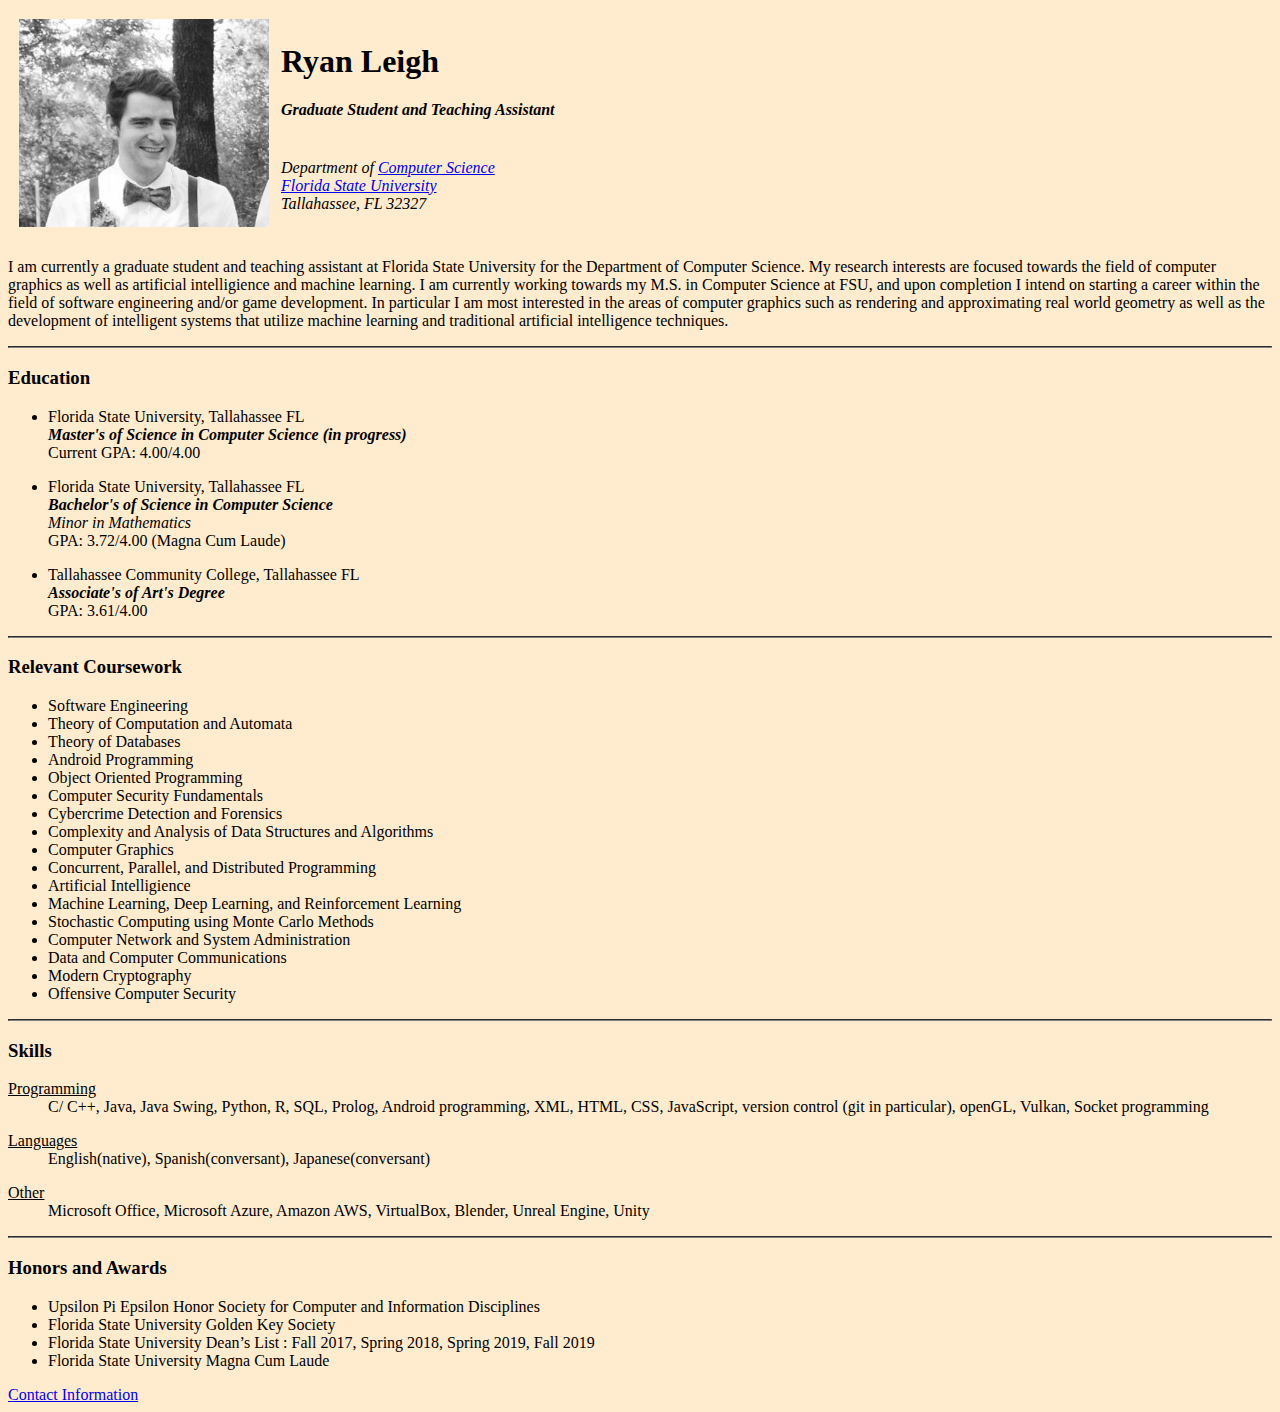
<file: index.html>
<!DOCTYPE html>
<html lang="en" dir="ltr">


<head>
  <meta charset="utf-8">
  <meta name="author" content="Ryan Leigh">
  <meta name="description" content="Ryan Leigh'personal website">
  <title>🧮 Ryan Leigh's Personal Site</title>
  <link rel="stylesheet" href="css/style.css">
  <style>
    hr{
      background-color: grey;
    }
  </style>
</head>

<body stlye="background-color: blanchedalmond;">

  <table cellspacing="10">
    <tr>
      <td>
        <img src="images/close_up.jpg" alt="" width="250">
      </td>
      <td>
        <h1>Ryan Leigh</h1>
        <p>
        <h4><em>Graduate Student and Teaching Assistant</em></h4>
        <br>
        <em>Department of
          <a href="https://www.cs.fsu.edu/">Computer Science</a>
        </em>
        <br>
        <em><a href="https://www.fsu.edu/">Florida State University</a></em>
        <br>
        <em>Tallahassee, FL 32327</em>
        </p>
      </td>
    </tr>
  </table>

  <p>
    I am currently a graduate student and teaching assistant at Florida State
    University for the Department of Computer Science. My research interests
    are focused towards the field of computer graphics as well as
    artificial intelligience and machine learning. I am currently working
    towards my M.S. in Computer Science at FSU, and upon completion I intend on starting a career within the field of software engineering and/or game development. 
    In particular I am most interested in the areas of computer graphics such as rendering and approximating real world geometry as well as the development of 
    intelligent systems that utilize machine learning and traditional artificial intelligence techniques.
  </p>
  <hr>

  <h3>Education</h3>
  <ul>
    <li>Florida State University, Tallahassee FL</li>
    <strong><em>Master's of Science in Computer Science (in progress)
      </em></strong>
    <br>
    Current GPA: 4.00/4.00
    <p></p>
    <li>Florida State University, Tallahassee FL</li>
    <strong><em>Bachelor's of Science in Computer Science</em></strong>
    <br>
    <em>Minor in Mathematics</em>
    <br>
    GPA: 3.72/4.00 (Magna Cum Laude)
    <p></p>
    <li>Tallahassee Community College, Tallahassee FL</li>
    <strong><em>Associate's of Art's Degree</em></strong>
    <br>
    GPA: 3.61/4.00
  </ul>
  <hr>

  <h3>Relevant Coursework</h3>
  <ul>
    <li>Software Engineering</li>
    <li>Theory of Computation and Automata</li>
    <li>Theory of Databases</li>
    <li>Android Programming</li>
    <li>Object Oriented Programming</li>
    <li>Computer Security Fundamentals</li>
    <li>Cybercrime Detection and Forensics</li>
    <li>Complexity and Analysis of Data Structures and Algorithms</li>
    <li>Computer Graphics</li>
    <li>Concurrent, Parallel, and Distributed Programming</li>
    <li>Artificial Intelligience</li>
    <li>Machine Learning, Deep Learning, and Reinforcement Learning</li>
    <li>Stochastic Computing using Monte Carlo Methods</li>
    <li>Computer Network and System Administration</li>
    <li>Data and Computer Communications</li>
    <li>Modern Cryptography</li>
    <li>Offensive Computer Security</li>
  </ul>
  <hr>

  <h3>Skills</h3>
  <dl>
    <dt><u>Programming</u></dt>
    <dd>C/ C++, Java, Java Swing, Python, R, SQL, Prolog, Android programming,
      XML, HTML, CSS, JavaScript,
      version control (git in particular),
      openGL, Vulkan, Socket programming</dd>
    <p></p>
    <dt><u>Languages</u></dt>
    <dd>English(native), Spanish(conversant), Japanese(conversant)</dd>
    <p></p>
    <dt><u>Other</u></dt>
    <dd>Microsoft Office, Microsoft Azure, Amazon AWS, VirtualBox, Blender,
      Unreal Engine, Unity</dd>
  </dl>
  <hr>

  <h3>Honors and Awards</h3>
  <ul>
    <li>Upsilon Pi Epsilon Honor Society for Computer and Information
      Disciplines </li>
    <li>Florida State University Golden Key Society</li>
    <li>Florida State University Dean’s List : Fall 2017, Spring 2018, Spring
      2019, Fall 2019</li>
    <li>Florida State University Magna Cum Laude</li>
  </ul>
  <a href="contact.html">Contact Information</a>

</body>

</html>
</file>
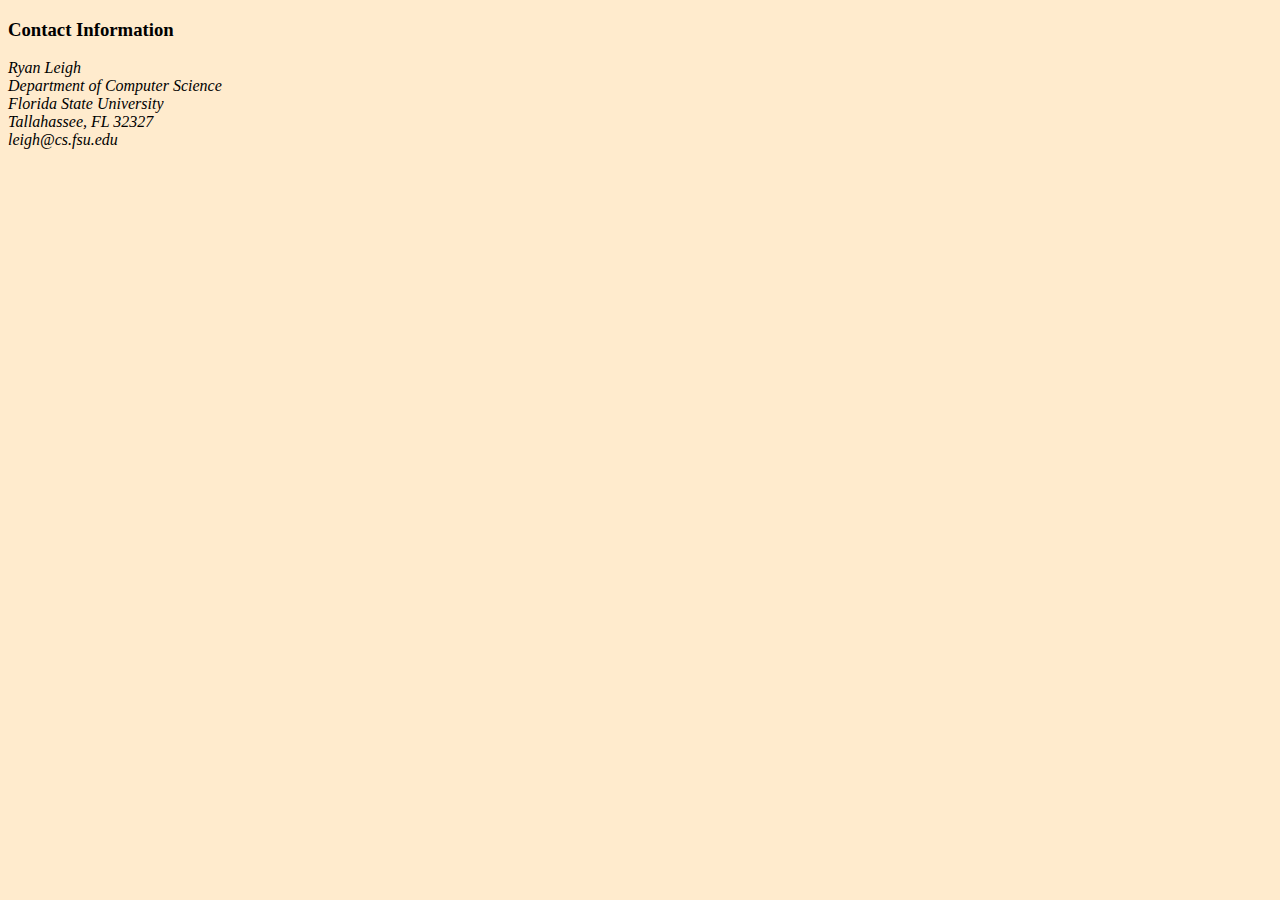
<file: contact.html>
<!DOCTYPE html>
<html lang="en" dir="ltr">
  <head>
    <meta charset="utf-8">
    <title>Contact Information</title>
    <link rel="stylesheet" href="css/style.css">
  </head>
  <body style="background-color: blanchedalmond;">
    <h3>Contact Information</h3>
    <address>Ryan Leigh</address>
    <address>Department of Computer Science</address>
    <address>Florida State University</address>
    <address>Tallahassee, FL 32327</address>
    <address>leigh@cs.fsu.edu</address>
  </body>
</html>
</file>
<file: css/style.css>
body{
  background-color: blanchedalmond;
}

hr{
  border-color: grey;
}
</file>
